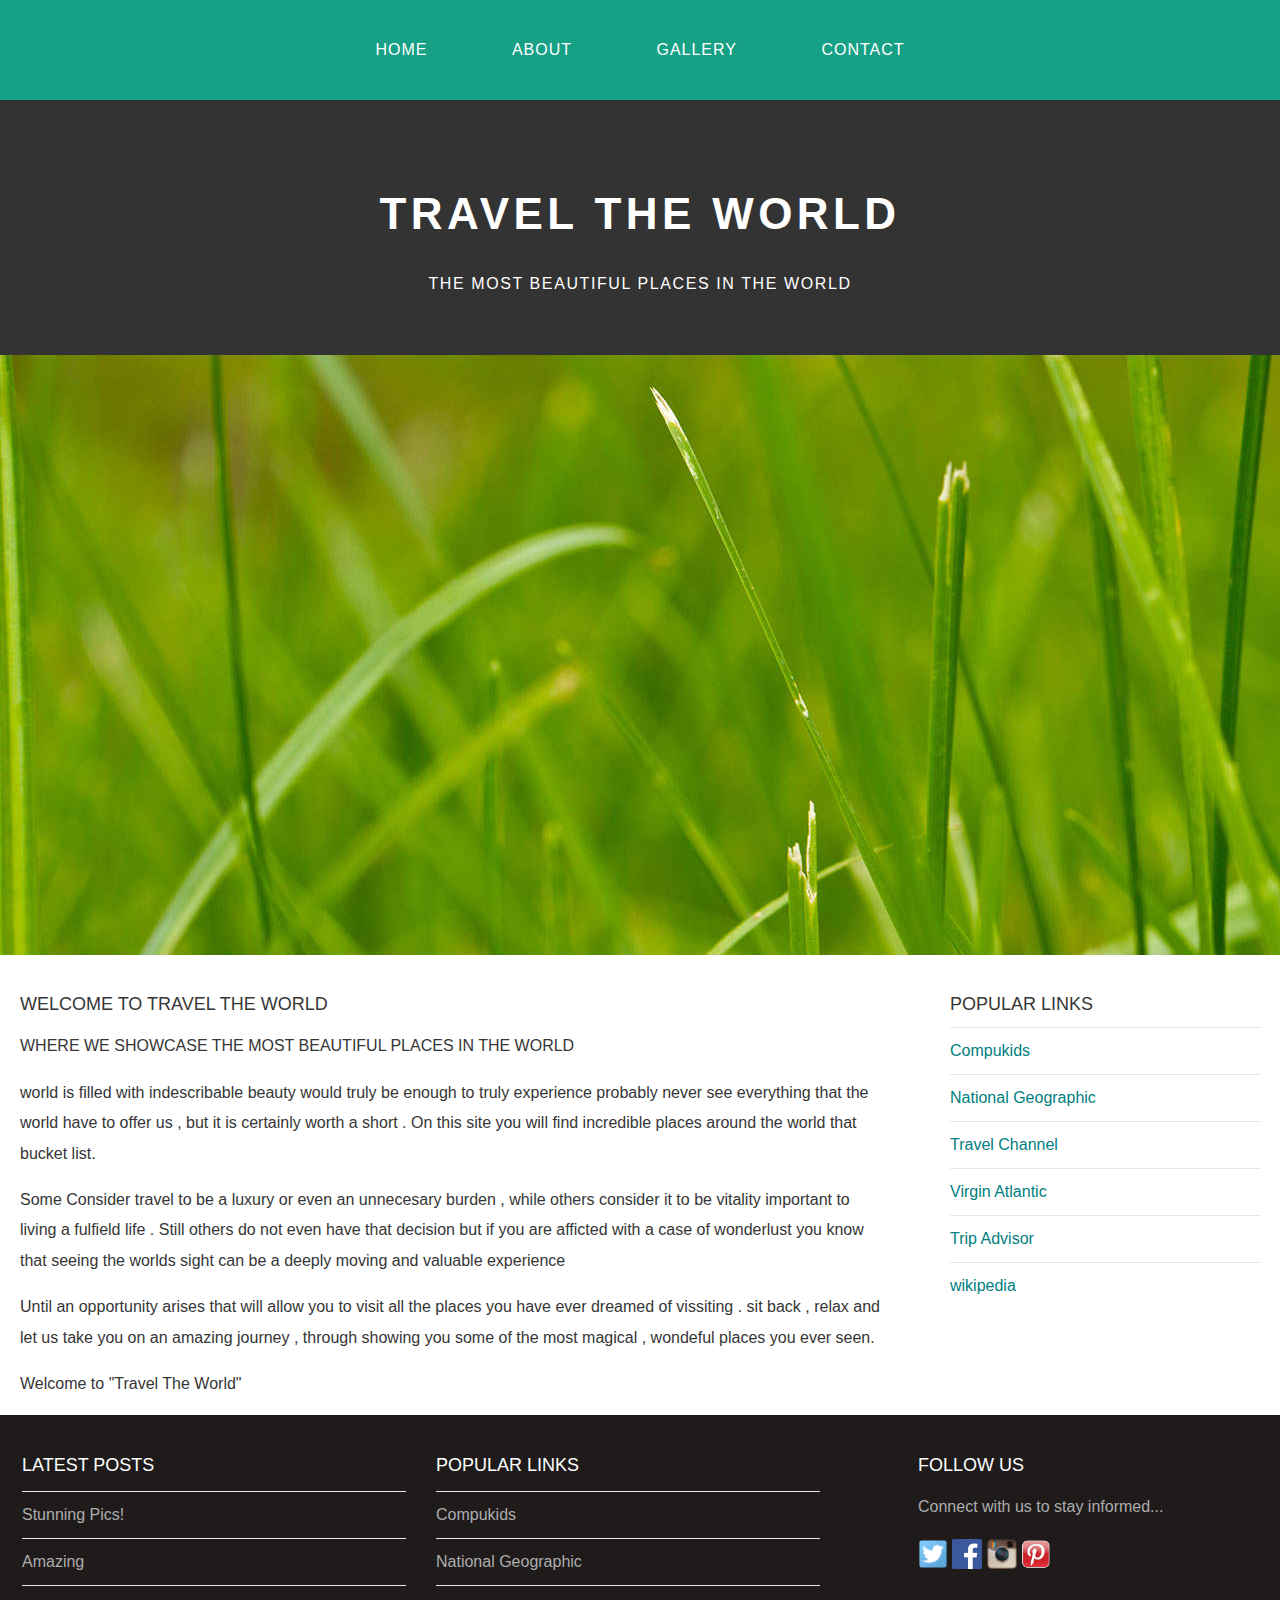
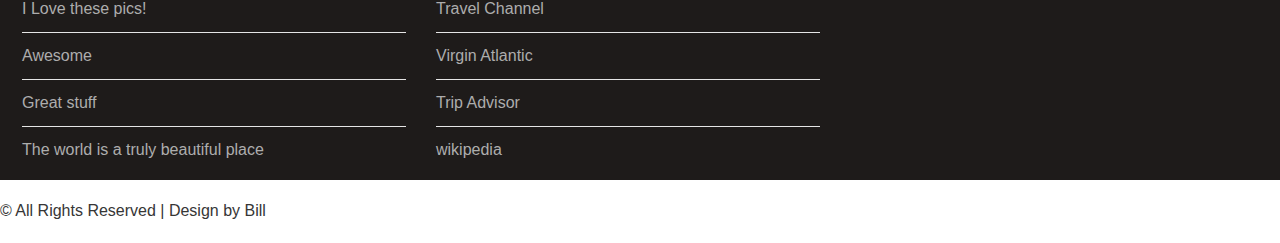
<file: index.html>
<!DOCTYPE html>
<html>
     <head>
          <title> Travel The World</title>
          <link rel="stylesheet" href="style.css">
    </head>
    <body>
         <div id="menu">
          <ul>
              <li><a href="index.html">Home</a></li>
              <li><a href="about%20us.html">About</a></li>
              <li><a href="gallery.html">Gallery</a></li>
              <li><a href="contact%20us.html">Contact</a></li>
             </ul>
        
        </div>
        
        <div id="header">
            <h1>TRAVEL THE WORLD</h1>
            <p>THE MOST BEAUTIFUL PLACES IN THE WORLD</p>
        </div>
        <div id="banner">
            <img src="images/images(2)/images/pic01.jpg">
        </div>
        <div id="page">
            <div id="content">
                <h2>Welcome to Travel The World</h2>
                <p>WHERE WE SHOWCASE THE MOST BEAUTIFUL PLACES IN THE WORLD</p>
                <p>world is filled with indescribable beauty would truly be enough to truly experience probably never see everything that the world have to offer us , but it is certainly worth a short . On this site you will find incredible places around the world that bucket list.</p> 
                <p>Some Consider travel to be a luxury or even an unnecesary burden , while others consider it to be vitality important to living a fulfield life . Still others do not even have that decision but if you are afficted with a case of wonderlust you know that seeing the worlds sight can be a deeply moving and valuable experience</p>
                <p>Until an opportunity arises that will allow you to visit all the places you have ever dreamed of vissiting . sit back , relax and let us take you on an amazing journey , through showing you some of the most magical , wondeful places you ever seen.</p>
                <p>Welcome to "Travel The World"</p>
            </div>
            <div id="sidebar">
                <h2>Popular Links</h2>
                <ul class="styled"> 
                    <li><a href="http://www.compukids.me">Compukids</a></li>
                    <li><a href="http://www.nationalgeographic.com/">National Geographic</a></li>
                    <li><a href="http://www.travelchannel.com/">Travel Channel</a></li>
                    <li><a href="http://www.virgin-atlantic.com/us/en.html">Virgin Atlantic</a></li>
                    <li><a href="http://www.tripadvisor.com">Trip Advisor</a></li>
                    <li><a href="https://en.wikipedia.org/wiki/main_page">wikipedia</a></li>
                </ul>
            </div>
        </div>
        <div id="footer">
            <div id="box1">
                <h2>Latest Posts</h2>
                <ul class="styled">
                    <li><a href="#">Stunning Pics!</a></li>
                    <li><a href="#">Amazing</a></li>
                    <li><a href="#">I Love these pics!</a></li>
                    <li><a href="#">Awesome</a></li>
                    <li><a href="#">Great stuff</a></li>
                    <li><a href="#">The world is a truly beautiful place</a></li>
                </ul>
            </div>
            
            <div id="box2">
                 <h2>Popular Links</h2>
               <ul class="styled"> 
                    <li><a href="http://www.compukids.me">Compukids</a></li>
                    <li><a href="http://www.nationalgeographic.com/">National Geographic</a></li>
                    <li><a href="http://www.travelchannel.com/">Travel Channel</a></li>
                    <li><a href="http://www.virgin-atlantic.com/us/en.html">Virgin Atlantic</a></li>
                    <li><a href="http://www.tripadvisor.com">Trip Advisor</a></li>
                    <li><a href="https://en.wikipedia.org/wiki/main_page">wikipedia</a></li>
                </ul> 
            </div>
            
            <div id="box3">
                <h2>Follow Us</h2>
                <p>Connect with us to stay informed...</p>
                <a href="#"><img src="images/images(2)/images/twitter.png" height="30"/></a>
                <a href="#"><img src="images/images(2)/images/facebook.png" height="30"/></a>
                <a href="#"><img src="images/images(2)/images/instagram.png" height="30"/></a>
                <a href="#"><img src="images/images(2)/images/pinterest.png" height="30"/></a>
            
            </div>
        </div>
        <div id="copy right">
            <p>&copy; All Rights Reserved | Design by Bill</p>
        
        </div>
    </body>
</html>
</file>
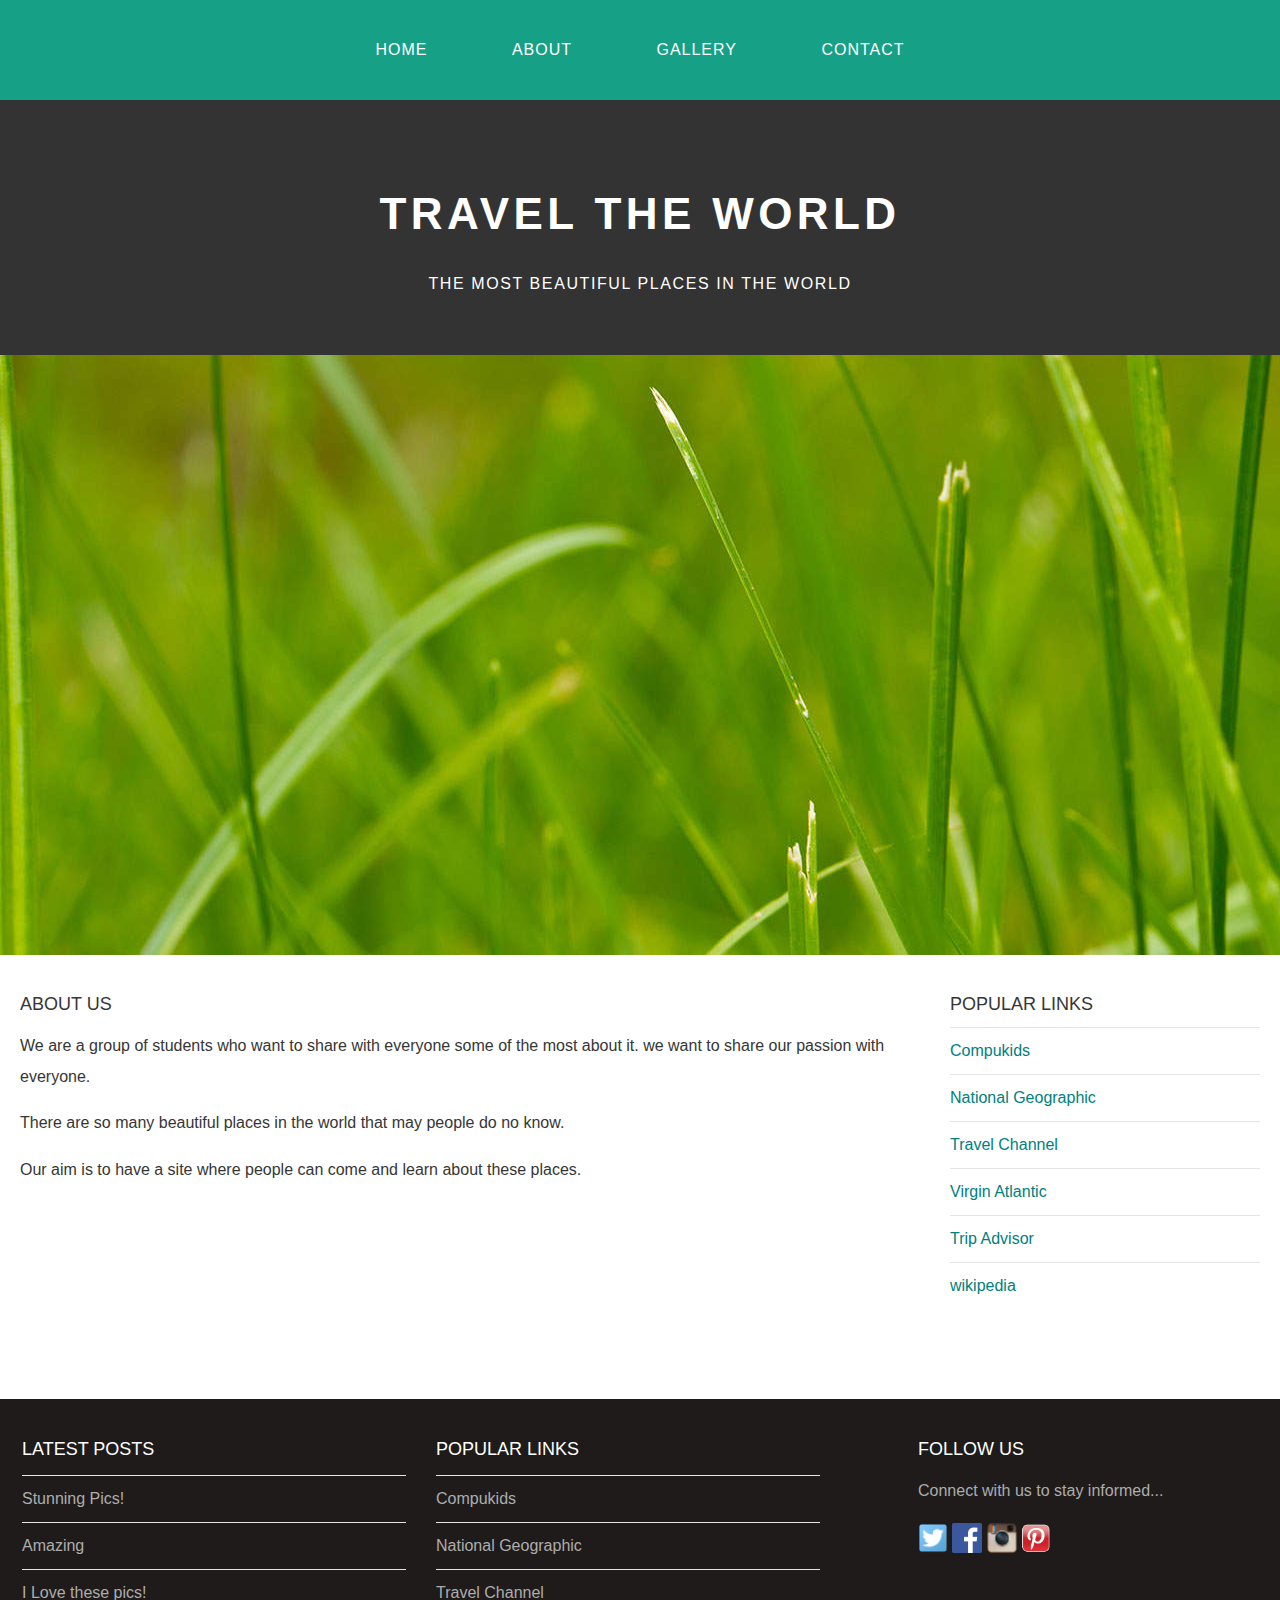
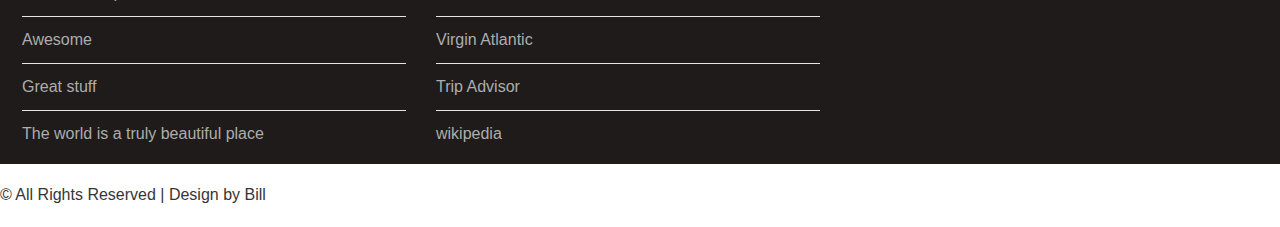
<file: about us.html>
<!DOCTYPE html>
<html>
     <head>
          <title> Travel The World</title>
          <link rel="stylesheet" href="style.css">
    </head>
    <body>
         <div id="menu">
          <ul>
              <li><a href="index.html">Home</a></li>
              <li><a href="#">About</a></li>
              <li><a href="gallery.html">Gallery</a></li>
              <li><a href="contact%20us.html">Contact</a></li>
             </ul>
        
        </div>
        
        <div id="header">
            <h1>TRAVEL THE WORLD</h1>
            <p>THE MOST BEAUTIFUL PLACES IN THE WORLD</p>
        </div>
        <div id="banner">
            <img src="images/images(2)/images/pic01.jpg">
        </div>
        <div id="page">
            <div id="content">
                <h2>About Us</h2>
                <p>We are a group of students who want to share with everyone some of the most about it. we want to share our passion with everyone.</p>
                <p>There are so many beautiful places in the world that may people do no know.</p>
                <p>Our aim is to have a site where people can come and learn about these places.</p>
                
            </div>
            <div id="sidebar">
                <h2>Popular Links</h2>
                <ul class="styled"> 
                    <li><a href="http://www.compukids.me">Compukids</a></li>
                    <li><a href="http://www.nationalgeographic.com/">National Geographic</a></li>
                    <li><a href="http://www.travelchannel.com/">Travel Channel</a></li>
                    <li><a href="http://www.virgin-atlantic.com/us/en.html">Virgin Atlantic</a></li>
                    <li><a href="http://www.tripadvisor.com">Trip Advisor</a></li>
                    <li><a href="https://en.wikipedia.org/wiki/main_page">wikipedia</a></li>
                </ul>
            </div>
        </div>
        <div id="footer">
            <div id="box1">
                <h2>Latest Posts</h2>
                <ul class="styled">
                    <li><a href="#">Stunning Pics!</a></li>
                    <li><a href="#">Amazing</a></li>
                    <li><a href="#">I Love these pics!</a></li>
                    <li><a href="#">Awesome</a></li>
                    <li><a href="#">Great stuff</a></li>
                    <li><a href="#">The world is a truly beautiful place</a></li>
                </ul>
            </div>
            
            <div id="box2">
                 <h2>Popular Links</h2>
               <ul class="styled"> 
                    <li><a href="http://www.compukids.me">Compukids</a></li>
                    <li><a href="http://www.nationalgeographic.com/">National Geographic</a></li>
                    <li><a href="http://www.travelchannel.com/">Travel Channel</a></li>
                    <li><a href="http://www.virgin-atlantic.com/us/en.html">Virgin Atlantic</a></li>
                    <li><a href="http://www.tripadvisor.com">Trip Advisor</a></li>
                    <li><a href="https://en.wikipedia.org/wiki/main_page">wikipedia</a></li>
                </ul> 
            </div>
            
            <div id="box3">
                <h2>Follow Us</h2>
                <p>Connect with us to stay informed...</p>
                <a href="#"><img src="images/images(2)/images/twitter.png" height="30"/></a>
                <a href="#"><img src="images/images(2)/images/facebook.png" height="30"/></a>
                <a href="#"><img src="images/images(2)/images/instagram.png" height="30"/></a>
                <a href="#"><img src="images/images(2)/images/pinterest.png" height="30"/></a>
            
            </div>
        </div>
        <div id="copy right">
            <p>&copy; All Rights Reserved | Design by Bill</p>
        
        </div>
    </body>
</html>
</file>
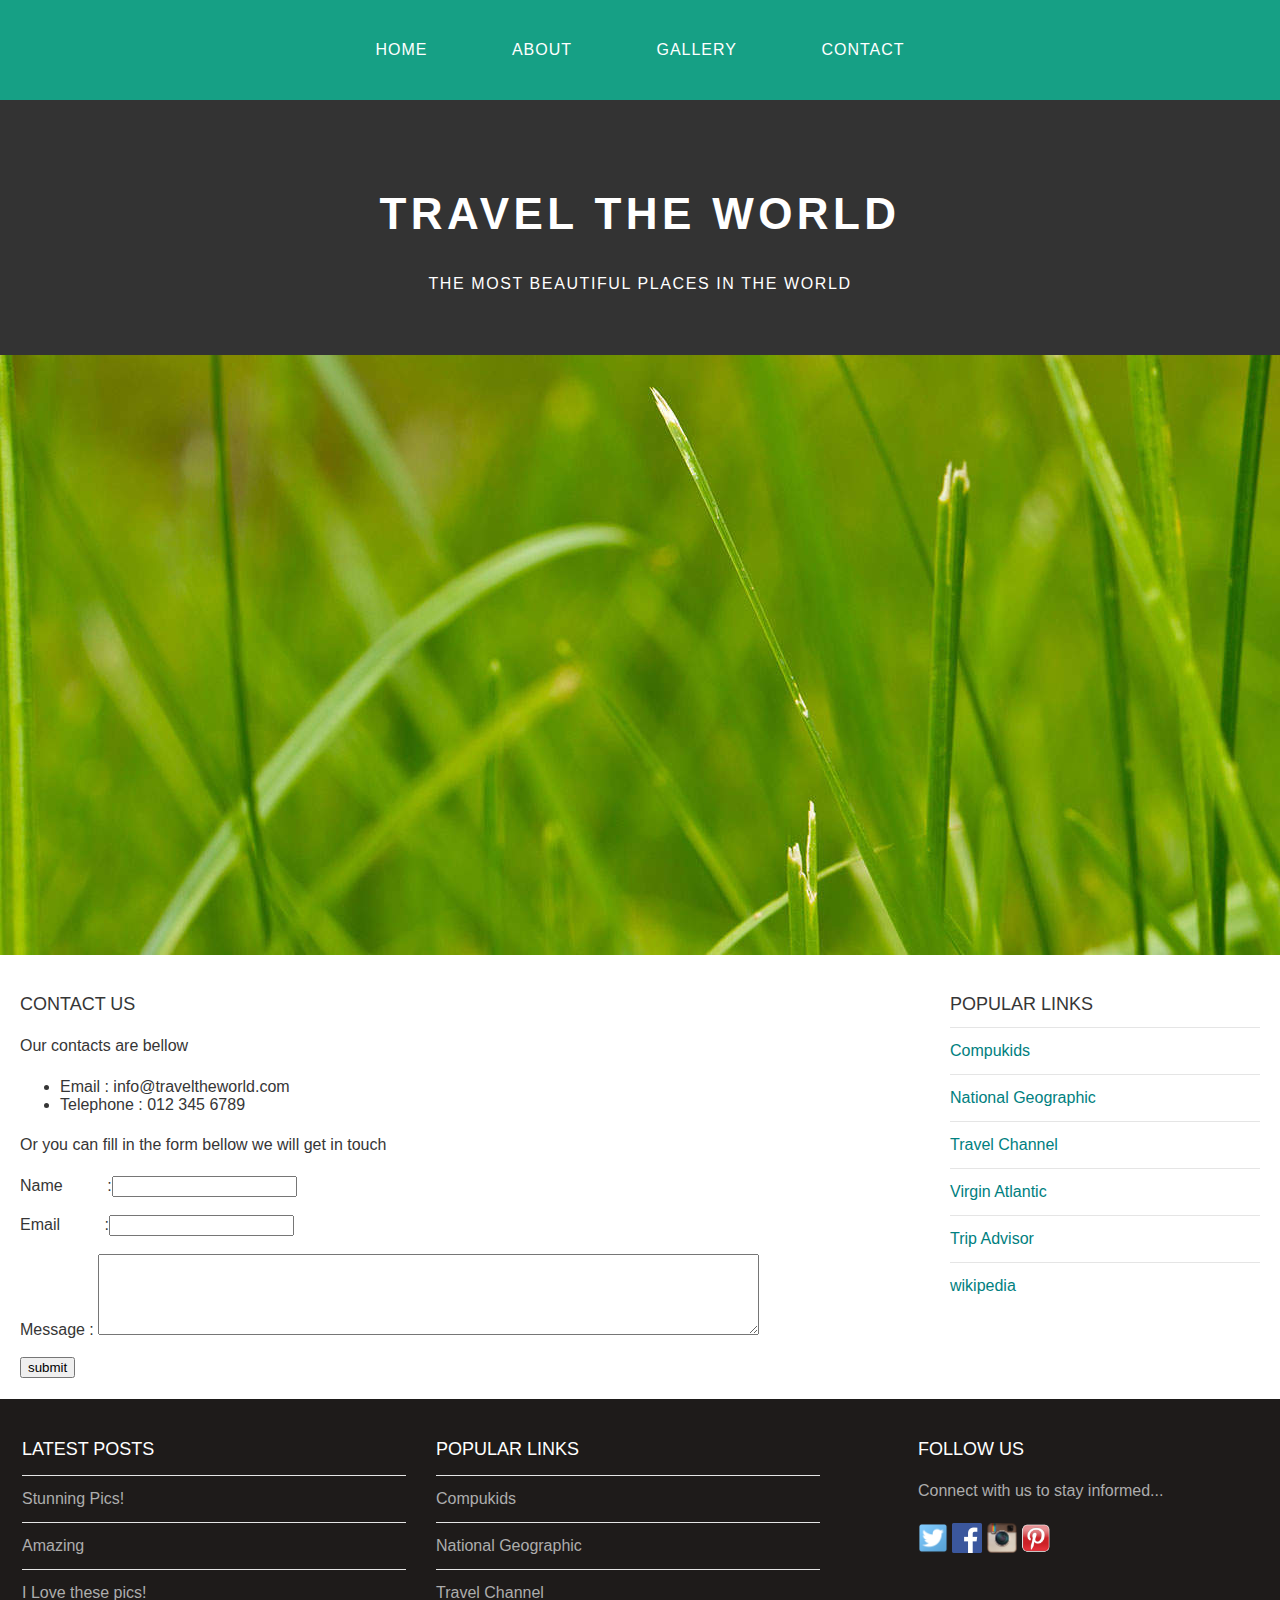
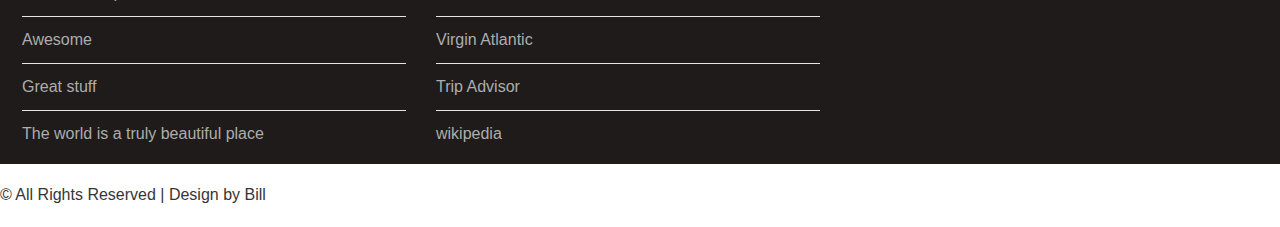
<file: contact us.html>
<!DOCTYPE html>
<html>
     <head>
          <title> Travel The World</title>
          <link rel="stylesheet" href="style.css">
    </head>
    <body>
         <div id="menu">
          <ul>
              <li><a href="index.html">Home</a></li>
              <li><a href="about%20us.html">About</a></li>
              <li><a href="gallery.html">Gallery</a></li>
              <li><a href="#">Contact</a></li>
             </ul>
        
        </div>
        
        <div id="header">
            <h1>TRAVEL THE WORLD</h1>
            <p>THE MOST BEAUTIFUL PLACES IN THE WORLD</p>
        </div>
        <div id="banner">
            <img src="images/images(2)/images/pic01.jpg">
        </div>
        <div id="page">
            <div id="content">
                <h2>Contact Us</h2>
                <p>Our contacts are bellow</p>
                <ul class="style1">
                    <li>Email : info@traveltheworld.com</li>
                    <li>Telephone : 012 345 6789</li>
                </ul>
                    <p>Or you can fill in the form bellow we will get in touch</p>
                 <form>
                     Name&nbsp; &nbsp; &nbsp; &nbsp; &nbsp; :<input type="text"/><br><br>
                     Email&nbsp; &nbsp; &nbsp; &nbsp; &nbsp; :<input type="email"/><br><br>
                     Message : <textarea cols="80" rows="5"></textarea><br><br>
                     <input type="submit" value="submit"/> 
                </form>
                
            </div>
            <div id="sidebar">
                <h2>Popular Links</h2>
                <ul class="styled"> 
                    <li><a href="http://www.compukids.me">Compukids</a></li>
                    <li><a href="http://www.nationalgeographic.com/">National Geographic</a></li>
                    <li><a href="http://www.travelchannel.com/">Travel Channel</a></li>
                    <li><a href="http://www.virgin-atlantic.com/us/en.html">Virgin Atlantic</a></li>
                    <li><a href="http://www.tripadvisor.com">Trip Advisor</a></li>
                    <li><a href="https://en.wikipedia.org/wiki/main_page">wikipedia</a></li>
                </ul>
            </div>
        </div>
        <div id="footer">
            <div id="box1">
                <h2>Latest Posts</h2>
                <ul class="styled">
                    <li><a href="#">Stunning Pics!</a></li>
                    <li><a href="#">Amazing</a></li>
                    <li><a href="#">I Love these pics!</a></li>
                    <li><a href="#">Awesome</a></li>
                    <li><a href="#">Great stuff</a></li>
                    <li><a href="#">The world is a truly beautiful place</a></li>
                </ul>
            </div>
            
            <div id="box2">
                 <h2>Popular Links</h2>
               <ul class="styled"> 
                    <li><a href="http://www.compukids.me">Compukids</a></li>
                    <li><a href="http://www.nationalgeographic.com/">National Geographic</a></li>
                    <li><a href="http://www.travelchannel.com/">Travel Channel</a></li>
                    <li><a href="http://www.virgin-atlantic.com/us/en.html">Virgin Atlantic</a></li>
                    <li><a href="http://www.tripadvisor.com">Trip Advisor</a></li>
                    <li><a href="https://en.wikipedia.org/wiki/main_page">wikipedia</a></li>
                </ul> 
            </div>
            
            <div id="box3">
                <h2>Follow Us</h2>
                <p>Connect with us to stay informed...</p>
                <a href="#"><img src="images/images(2)/images/twitter.png" height="30"/></a>
                <a href="#"><img src="images/images(2)/images/facebook.png" height="30"/></a>
                <a href="#"><img src="images/images(2)/images/instagram.png" height="30"/></a>
                <a href="#"><img src="images/images(2)/images/pinterest.png" height="30"/></a>
            
            </div>
        </div>
        <div id="copy right">
            <p>&copy; All Rights Reserved | Design by Bill</p>
        
        </div>
    </body>
</html>
</file>
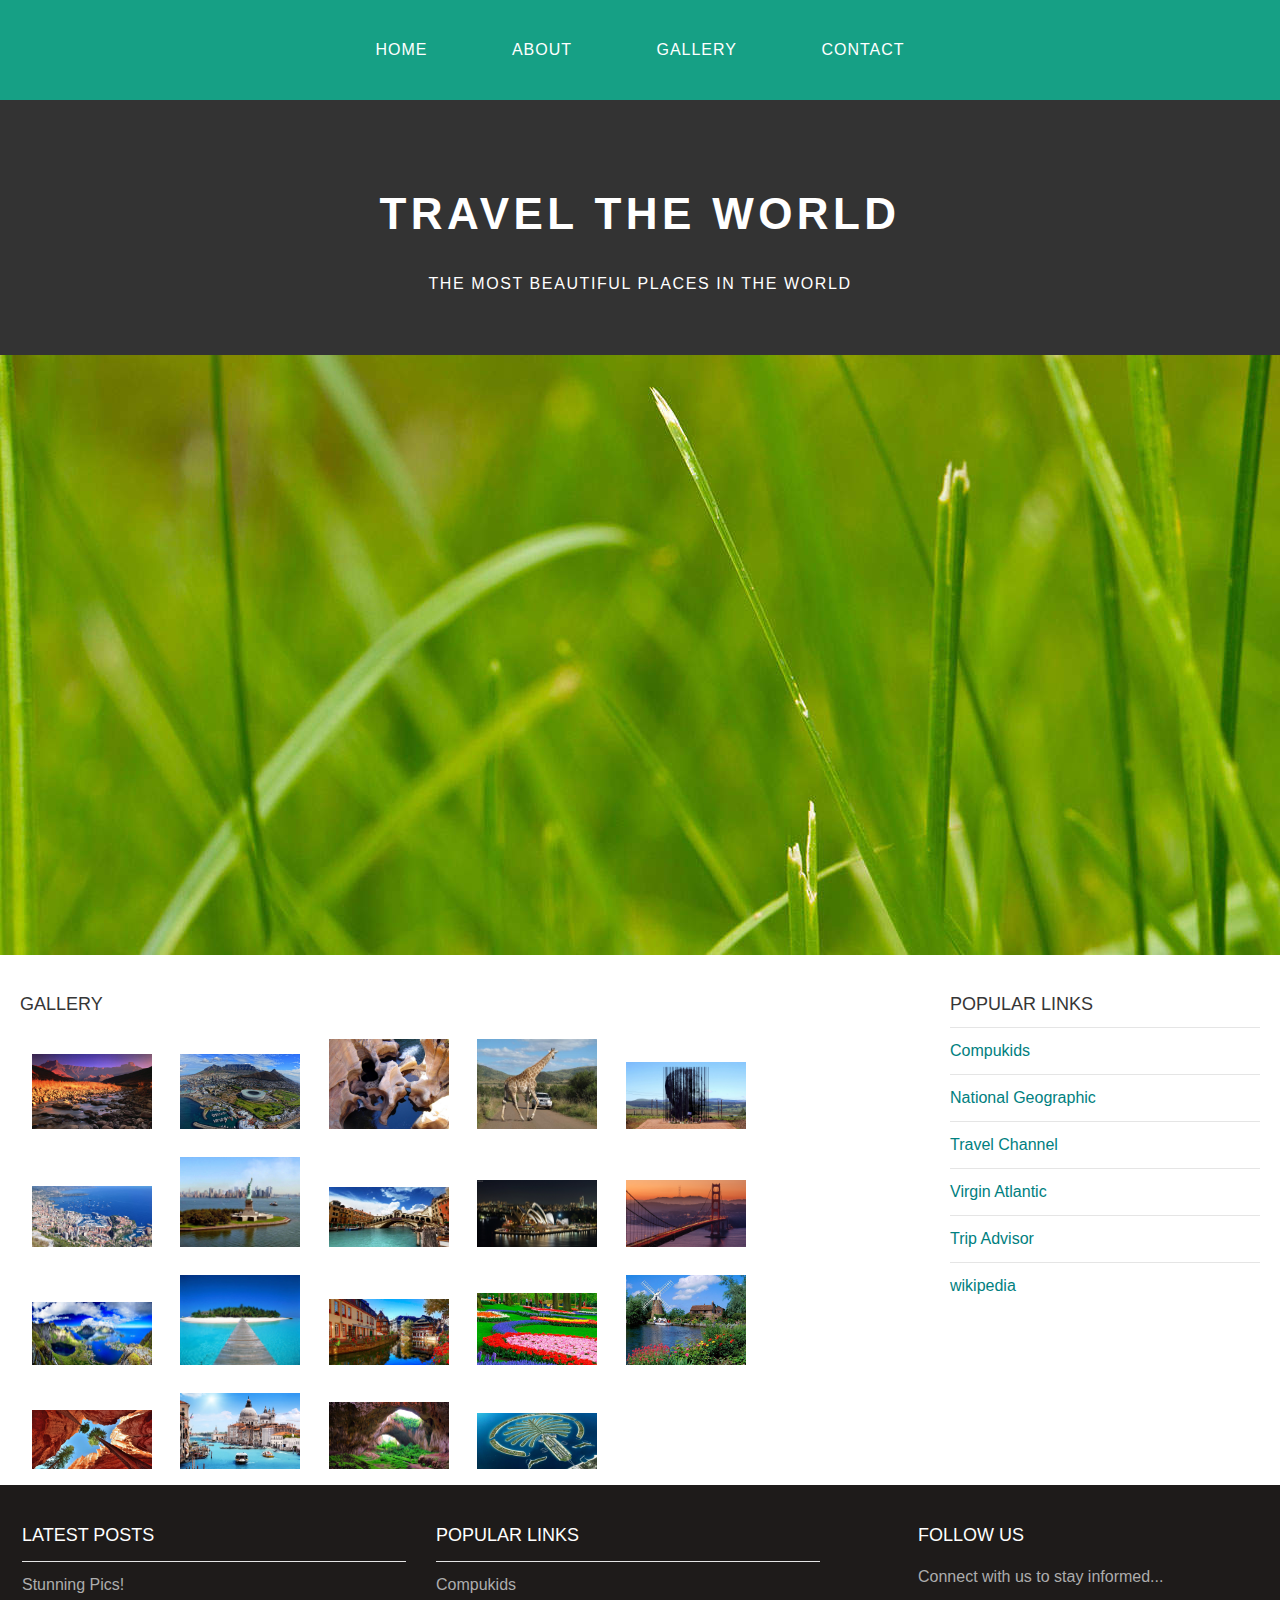
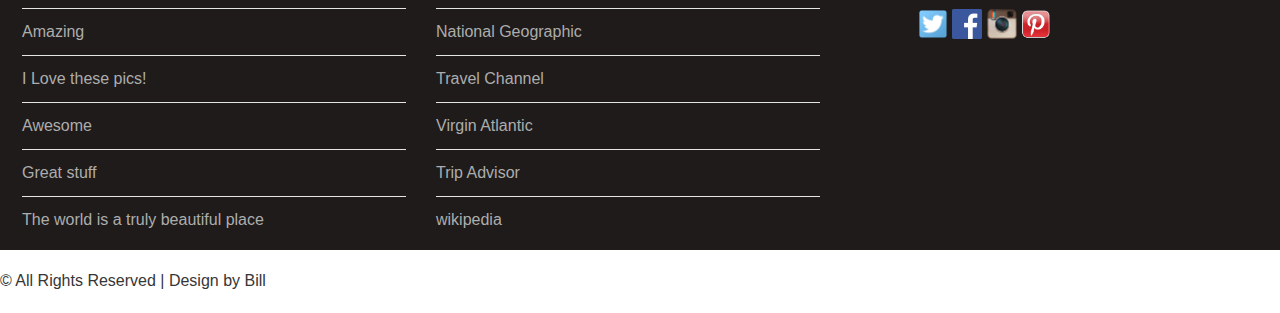
<file: gallery.html>
<!DOCTYPE html>
<html>
     <head>
          <title> Travel The World</title>
          <link rel="stylesheet" href="style.css">
    </head>
    <body>
         <div id="menu">
          <ul>
              <li><a href="index.html">Home</a></li>
              <li><a href="about%20us.html">About</a></li>
              <li><a href="#">Gallery</a></li>
              <li><a href="contact%20us.html">Contact</a></li>
             </ul>
        
        </div>
        
        <div id="header">
            <h1>TRAVEL THE WORLD</h1>
            <p>THE MOST BEAUTIFUL PLACES IN THE WORLD</p>
        </div>
        <div id="banner">
            <img src="images/images(2)/images/pic01.jpg">
        </div>
        <div id="page">
            <div id="content">
                <h2>Gallery</h2>
                <div id="gallery">
                    <img src="images/images(2)/images/pic1.jpg"/>
                    <img src="images/images(2)/images/pic2.jpg"/>
                    <img src="images/images(2)/images/pic4.jpg"/>
                    <img src="images/images(2)/images/pic5.jpg"/>
                    <img src="images/images(2)/images/pic6.jpg"/>
                    <img src="images/images(2)/images/pic7.jpg"/>
                    <img src="images/images(2)/images/pic8.jpg"/>
                    <img src="images/images(2)/images/pic9.jpg"/>
                    <img src="images/images(2)/images/pic10.jpg"/>
                    <img src="images/images(2)/images/pic11.jpg"/>
                    <img src="images/images(2)/images/pic12.jpg"/>
                    <img src="images/images(2)/images/pic13.jpg"/>
                    <img src="images/images(2)/images/pic14.jpg"/>
                    <img src="images/images(2)/images/pic15.jpg"/>
                    <img src="images/images(2)/images/pic16.jpg"/>
                    <img src="images/images(2)/images/pic17.jpg"/>
                    <img src="images/images(2)/images/pic18.jpg"/>
                    <img src="images/images(2)/images/pic19.jpg"/>
                    <img src="images/images(2)/images/pic20.jpg"/>
                         
                </div>
            </div>
            <div id="sidebar">
                <h2>Popular Links</h2>
                <ul class="styled"> 
                    <li><a href="http://www.compukids.me">Compukids</a></li>
                    <li><a href="http://www.nationalgeographic.com/">National Geographic</a></li>
                    <li><a href="http://www.travelchannel.com/">Travel Channel</a></li>
                    <li><a href="http://www.virgin-atlantic.com/us/en.html">Virgin Atlantic</a></li>
                    <li><a href="http://www.tripadvisor.com">Trip Advisor</a></li>
                    <li><a href="https://en.wikipedia.org/wiki/main_page">wikipedia</a></li>
                </ul>
            </div>
        </div>
        <div id="footer">
            <div id="box1">
                <h2>Latest Posts</h2>
                <ul class="styled">
                    <li><a href="#">Stunning Pics!</a></li>
                    <li><a href="#">Amazing</a></li>
                    <li><a href="#">I Love these pics!</a></li>
                    <li><a href="#">Awesome</a></li>
                    <li><a href="#">Great stuff</a></li>
                    <li><a href="#">The world is a truly beautiful place</a></li>
                </ul>
            </div>
            
            <div id="box2">
                 <h2>Popular Links</h2>
               <ul class="styled"> 
                    <li><a href="http://www.compukids.me">Compukids</a></li>
                    <li><a href="http://www.nationalgeographic.com/">National Geographic</a></li>
                    <li><a href="http://www.travelchannel.com/">Travel Channel</a></li>
                    <li><a href="http://www.virgin-atlantic.com/us/en.html">Virgin Atlantic</a></li>
                    <li><a href="http://www.tripadvisor.com">Trip Advisor</a></li>
                    <li><a href="https://en.wikipedia.org/wiki/main_page">wikipedia</a></li>
                </ul> 
            </div>
            
            <div id="box3">
                <h2>Follow Us</h2>
                <p>Connect with us to stay informed...</p>
                <a href="#"><img src="images/images(2)/images/twitter.png" height="30"/></a>
                <a href="#"><img src="images/images(2)/images/facebook.png" height="30"/></a>
                <a href="#"><img src="images/images(2)/images/instagram.png" height="30"/></a>
                <a href="#"><img src="images/images(2)/images/pinterest.png" height="30"/></a>
            
            </div>
        </div>
        <div id="copy right">
            <p>&copy; All Rights Reserved | Design by Bill</p>
        
        </div>
    </body>
</html>
</file>
<file: style.css>
/* **************************************************************************************************************************************** */
/*  universal styles                                                                                                                                                                                                                          */
/* ***************************************************************************************************************************************** */


body{
    margin: 0;
    padding: 0;
    background-color: #ffffff;
    font-family: 'Ralway' , sans-serif;
    font-size: 16px;
    font-weight: 400;
    color: #363636;
}

p{
    line-height: 190%;
}

a{
    text-decoration: none;
    color: teal;
}

/* **************************************************************************************************************************************** */
/*  menu                                                                                                                                                                                                                                       */
/* **************************************************************************************************************************************** */



#menu{
    background-color: #16a085;
    height: 100px;
}

#menu ul{
    margin: 0;
    padding: 0;
    list-style-type: none;
    text-align: center;
}

#menu li{
    display: inline-block;
}

#menu a{
    letter-spacing: 1px;
    text-decoration: none;
    text-align: center;
    text-transform: uppercase;
    font-size: 16px;
    line-height: 100px;
    color: #ffffff;
    
    padding: 0 40px;
    border: none;
    display: block;
}

#menu a :hover{
    background-color: #1abc9c;
}


/* **************************************************************************************************************************************** */
/*  Header                                                                                                                                                                                                                                       */
/* **************************************************************************************************************************************** */

#header{
    padding: 60px 0px 40px 0;
    background-color: #333333;
    text-align: center;
}

#header h1{
    letter-spacing: 0.1em;
    font-size: 44px;
    color: #ffffff;
        
}

#header p{
    letter-spacing: 0.1em;
    color: #ffffff;
    
}


/* **************************************************************************************************************************************** */
/*  Barner                                                                                                                                                                                                                                     */
/* **************************************************************************************************************************************** */

#barnere{
    height: 300%;
}

#barner img{
    width: 100px;
    height: 300px;
}


/* **************************************************************************************************************************************** */
/*  Page                                                                                                                                                                                                                                      */
/* **************************************************************************************************************************************** */


#page{
    min-height: 400px;
    padding: 20px;
}

#page h2{
    margin-bottom: 12px;
    text-transform: uppercase;
    font-weight: 400;
    font-size: 18px;
    color: 16a085;
    
}

/* CONTENT */

#content{
    float: left;
    width: 70%;
}

/* SIDEBAR */

#sidebar{
    float: right;
    width: 25%;
    
}

/* Lists */

ul.styled{
    margin: 0;
    padding: 0;
    list-style-type: none;
}

ul.styled li{
    border-top: solid 1px #e5e5e5;
    padding: 14px 0px;
    
}

/* **************************************************************************************************************************************** */
/*  Footer                                                                                                                                                                                                                                      */
/* **************************************************************************************************************************************** */

#footer{
    width: 100%;
    height: 340px;
    background-color: #1e1b1a;
    padding-top: 25px;
    padding-left: 22px;
    clear: both;
    
}

#footer h2{
    font-size: 18px;
    font-weight: 400;
    text-transform: uppercase;
    color: #ffffff;
    
}

#footer p{
    color: #adadad;
}

#footer a{
    color: #adadad;
}

#box1{
    float: left;
    width: 30%;
    padding-right: 30px;
}
#box2{
    float: left;
    width: 30%;
    padding-right: 30px;
}

#box3{
    float: right;
    width: 30%;
    padding-left: 0px;
}

/* **************************************************************************************************************************************** */
/*  Copyright                                                                                                                                                                                                                                     */
/* **************************************************************************************************************************************** */

#copyright{
    width: 100%;
    height: 130px;
    text-align: center;
    background-color: #16a085;
    padding-top: 55px;
    clear: both;
}

#copyright p{
    font-size: 12px;
    letter-spacing: 0.1em;
    text-transform: uppercase;
    color: #ffffff;
        
}


/* **************************************************************************************************************************************** */
/*  Gallery                                                                                                                                                                                                                                     */
/* **************************************************************************************************************************************** */


#gallery img{
    width: 120px;
    margin: 12px;
    -moz-transition: -moz-transform 0.5s ease-in;
    --webkit=transition: -webkit-transform 0.5s ease-in;
    -o-transition: -o-transform 0/5s ease-in;
    
}

#gallery img:hover{
    -moz-transform: scale(3);
    -webkit-transform: scale(3);
    -o-transform: scale(3);
      
}
</file>
